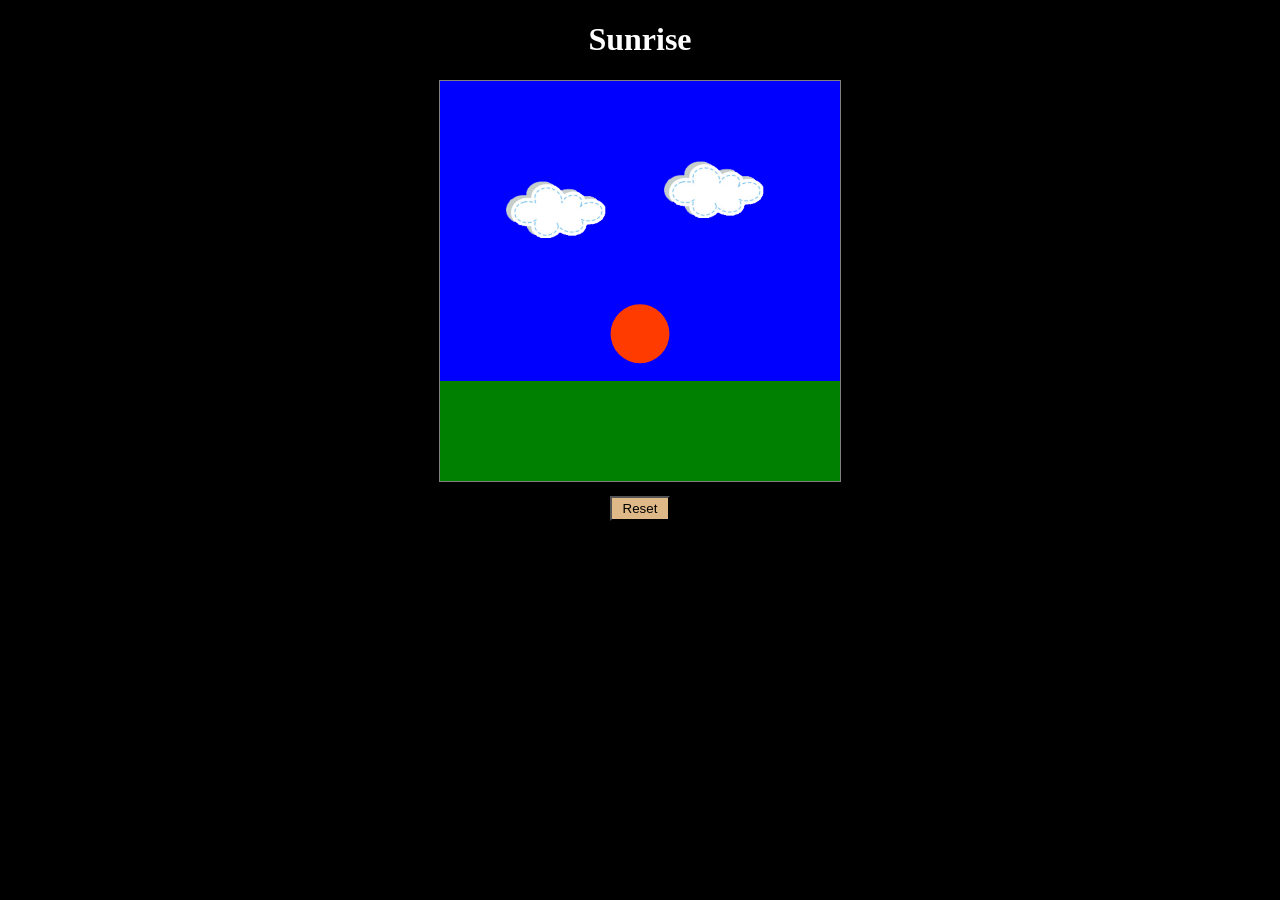
<file: Sunrise Animation/index.html>
<!DOCTYPE html>
<html>
  <head>
    <title>Sunrise</title>
    <link rel="stylesheet" href="style.css" />
  </head>
  <body>
    <h1>Sunrise</h1>

    <!-- Canvas -->
    <canvas id="sunrise-canvas"></canvas>

    <!-- Load Image -->
    <img id="cloud-img" src="cloth-cloud.png" />
    <br />
    <button id="rst-btn">Reset</button>

    <!-- Load Javascript-->
    <script src="script.js"></script>
  </body>
</html>
</file>
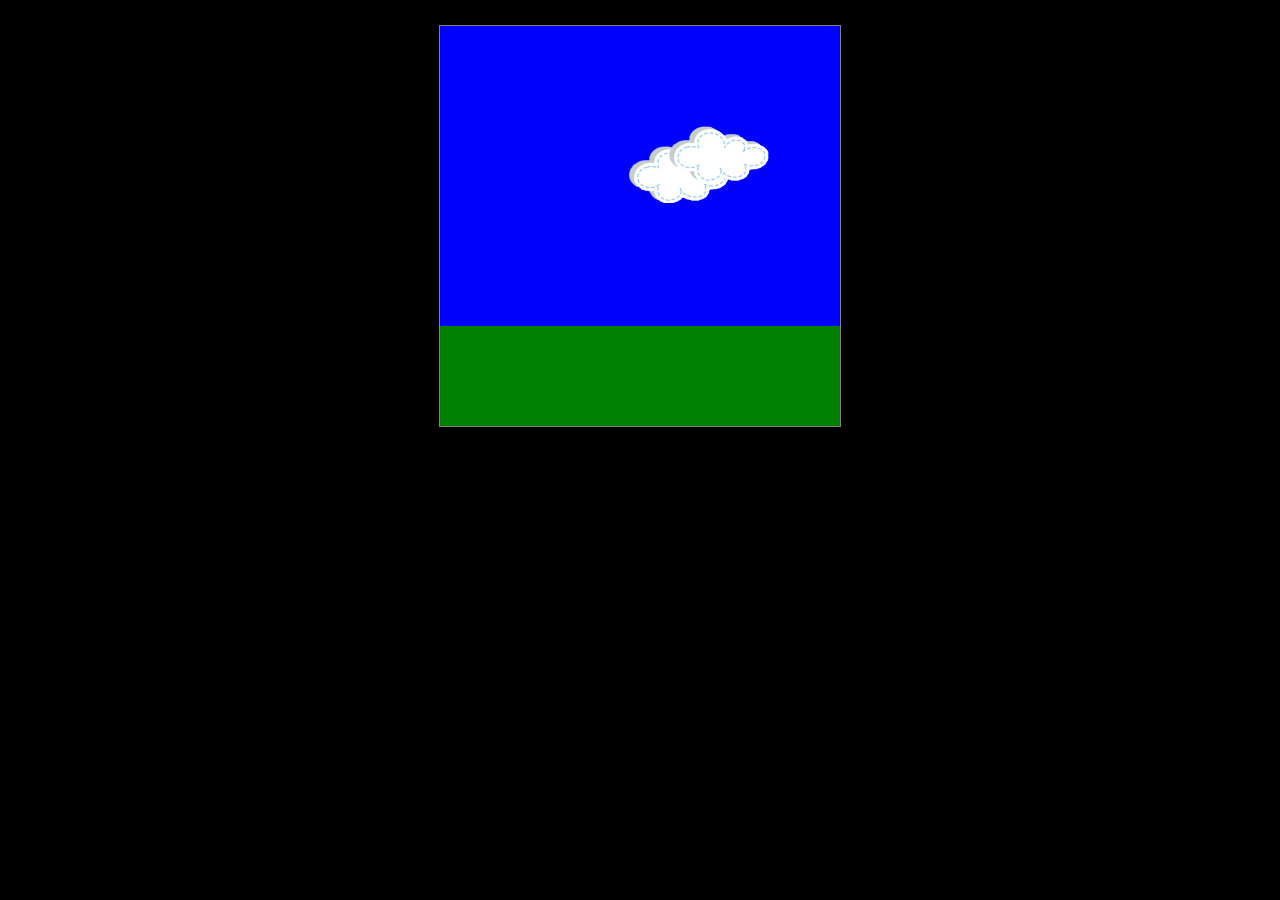
<file: Windy Day/index.html>
<!DOCTYPE html>
<html lang="en">

<head>
    <meta charset="UTF-8">
    <meta name="viewport" content="width=device-width, initial-scale=1.0">
    <meta http-equiv="X-UA-Compatible" content="ie=edge">

    <title>Windy Day</title>
    <link rel="stylesheet" href="style.css">
</head>

<body>
    
    <!-- HTML 5 Canvas -->
    <canvas id='myCanvas'></canvas>

    <!-- Cloud Image for canvas -->
    <img id="cloud" src="images/cloth-cloud.png" style="display: none;">


    <!-- Load JavaScript -->
    <script src='main.js'></script>
</body>

</html>
</file>
<file: Sunrise Animation/style.css>
html {
  background-color: black;
}

body {
  text-align: center;
}

h1 {
  font-family: "Times New Roman", Times, serif;
  color: white;
}

canvas {
  border: 1px solid gray;
}

img {
  display: none;
}

button {
  margin-top: 10px;
  width: 60px;
  height: 25px;
  background-color: burlywood; 
  cursor: pointer;
}
</file>
<file: Windy Day/style.css>
html {
  background-color: black;
}

body {
  margin: 25px auto;
  text-align: center;
}

canvas {
  border: 1px solid grey;
}
</file>
